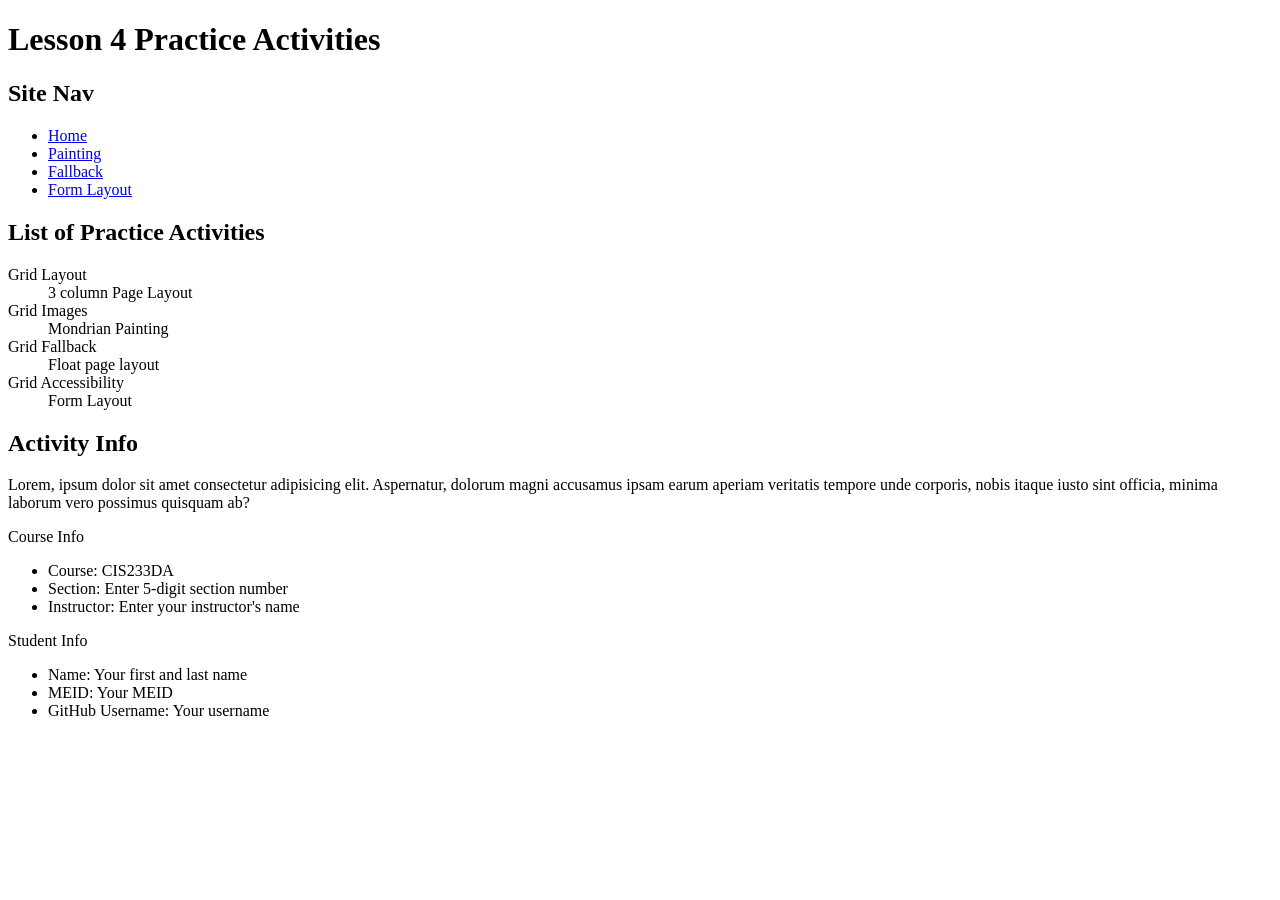
<file: index.html>
<!DOCTYPE html>
<html lang="en">
<head>
  <meta charset="UTF-8">
  <meta http-equiv="X-UA-Compatible" content="IE=edge">
  <meta name="viewport" content="width=device-width, initial-scale=1.0">
  <!-- Update the metadata with your information -->
  <title>Add Title</title> 
  <meta name="author" content="Student Name">
  <meta name="description" content="Add description">
  <meta name="keywords" content="Add keywords">
  <link href="./css/main.css" rel="stylesheet">
  
</head>
<body>
  <header>
    <h1>Lesson 4 Practice Activities</h1>
  </header>
  <section class="column left">
    <h2>Site Nav</h2>
    <nav>
      <ul>
        <li><a href="./index.html" class="active">Home</a></li>
        <li><a href="./grid-images/mondrian-painting.html">Painting</a></li>
        <li><a href="./grid-fallbacks/column-fallback.html">Fallback</a></li>
        <li><a href="./grid-accessibility/form-layout.html">Form Layout</a></li>
      </ul>
    </nav>
  </section>
  <main>
    <h2>List of Practice Activities</h2>
    <dl>
      <dt>Grid Layout</dt>
      <dd>3 column Page Layout</dd>
      <dt>Grid Images</dt>
      <dd>Mondrian Painting</dd>
      <dt>Grid Fallback</dt>
      <dd>Float page layout</dd>
      <dt>Grid Accessibility</dt>
      <dd>Form Layout</dd>
    </dl>
  </main>
  <aside class="column right">
    <h2>Activity Info</h2>
    <p>Lorem, ipsum dolor sit amet consectetur adipisicing elit. Aspernatur, dolorum magni accusamus ipsam earum aperiam veritatis tempore unde corporis, nobis itaque iusto sint officia, minima laborum vero possimus quisquam ab?</p>
  </aside>
  <footer>
    <div class="student-card">
      <p>Course Info</p>
      <ul>
        <li>Course: CIS233DA</li>
        <li>Section: Enter 5-digit section number</li>
        <li>Instructor: Enter your instructor's name</li>
      </ul>
    </div>
    <div class="student-card">
      <p>Student Info</p>
      <ul>
        <li>Name: Your first and last name</li>
        <li>MEID: Your MEID</li>
        <li>GitHub Username: Your username</li>
      </ul>
    </div>
  </footer>
</body>
</html>
</file>
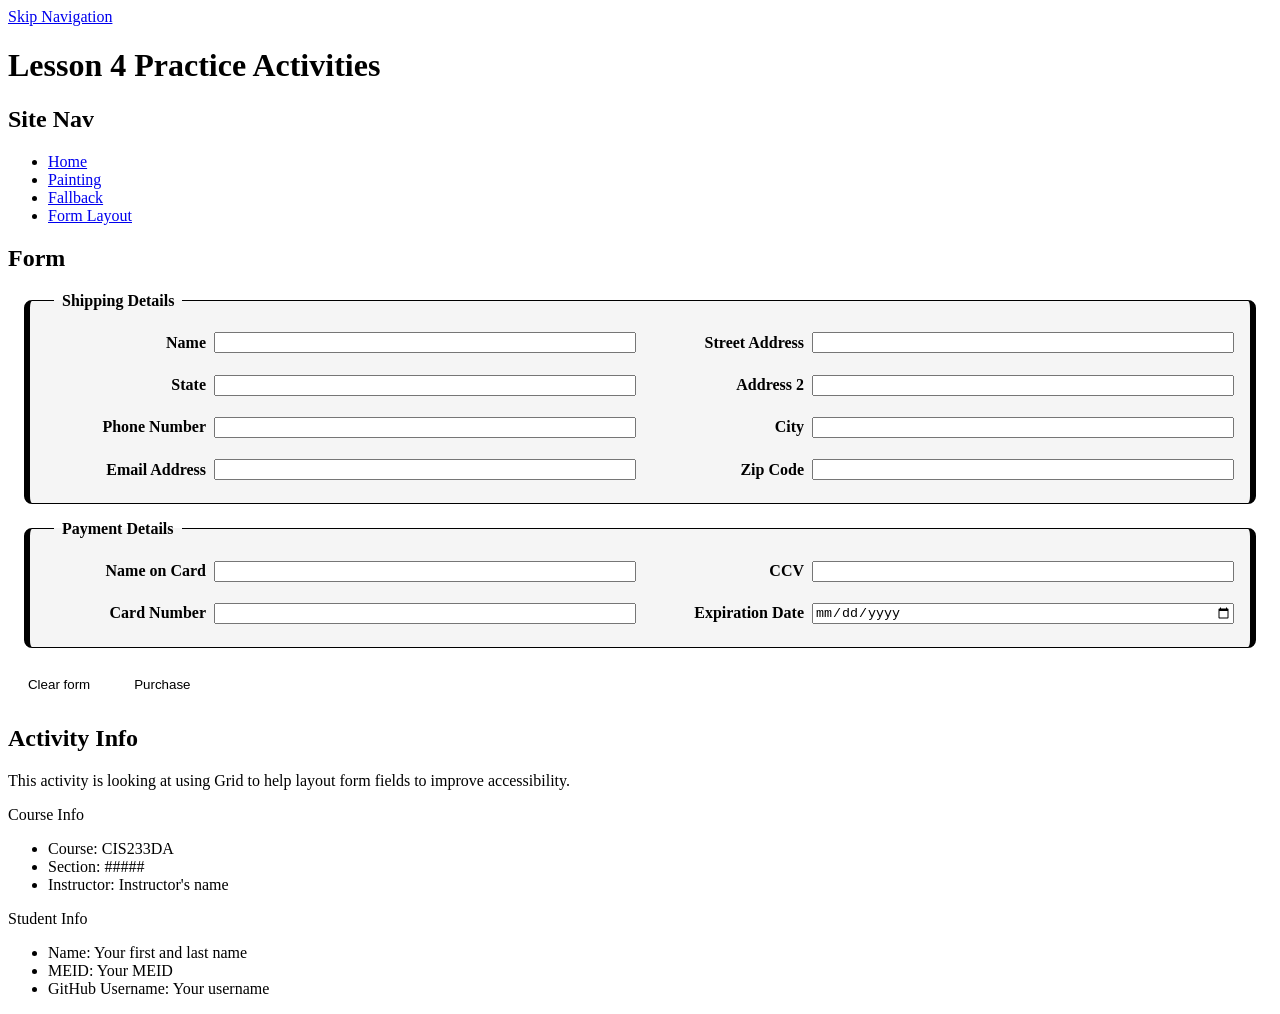
<file: grid-accessibility/form-layout.html>
<!DOCTYPE html>
<html lang="en">
<head>
  <meta charset="UTF-8">
  <meta http-equiv="X-UA-Compatible" content="IE=edge">
  <meta name="viewport" content="width=device-width, initial-scale=1.0">
  <!-- Update the metadata with your information -->
  <title>Add Title</title> 
  <meta name="author" content="Student Name">
  <meta name="description" content="Add description">
  <meta name="keywords" content="Add keywords">
  <link href="../css/main.css" rel="stylesheet">
  <link href="form.css" rel="stylesheet">
</head>
<body>
  <header>
    <div id="skip">
      <a href="#maincontent">Skip Navigation</a>
    </div>
    <h1>Lesson 4 Practice Activities</h1>
  </header>
  <section class="column left">
    <h2>Site Nav</h2>
    <nav>
      <ul>
        <li><a href="./index.html" class="active">Home</a></li>
        <li><a href="./grid-images/mondrian-painting.html">Painting</a></li>
        <li><a href="./grid-fallbacks/column-fallback.html">Fallback</a></li>
        <li><a href="./grid-accessibility/form-layout.html">Form Layout</a></li>
      </ul>
    </nav>
  </section>
  <main id="maincontent">
    <h2>Form</h2>
    <form action="https://secure.riosalado.edu/cis-course-resources/postscript.aspx" method="POST">
      <fieldset>
        <legend>Shipping Details</legend>
        <label for="name">Name</label>
        <input type="text" name="fullname" id="name" required>
        <label for="address1" class="group-right">Street Address</label>
        <input type="text" name="address1" id="address1" required class="group-right">
        <label for="address2" class="group-right">Address 2</label>
        <input type="text" name="address2" id="address2" class="group-right">
        <label for="city" class="group-right">City</label>
        <input type="text" name="city" id="city" required class="group-right">
        <label for="state" class="state">State</label>
        <input list="state-list" id="state" name="state" required class="state">
        <label for="zip" class="group-right">Zip Code</label>
        <input type="text" name="zip" id="zip" required pattern="^(?(^00000(|-0000))|(\d{5}(|-\d{4})))$" class="group-right">
        <label for="phone" class="phone">Phone Number</label>
        <input type="tel" name="phone" id="phone" required class="phone">
        <label for="email" class="email">Email Address</label>
        <input type="email" name="email" id="email" required class="email">
      </fieldset>
      <fieldset>
        <legend>Payment Details</legend>
        <label for="cardname">Name on Card</label>
        <input type="text" name="cardname" id="cardname" required>
        <label for="cardnumber">Card Number</label>
        <input type="text" name="cardnumber" id="cardnumber" required pattern="^[0-9- ]{13,19}$">
        <label for="cardexpire" class="group-right">Expiration Date</label>
        <input type="date" name="cardexpire" id="cardexpire" required class="group-right">
        <label for="cardccv" class="group-right ccv">CCV</label>
        <input type="text" name="cardccv" id="cardccv" required class="group-right ccv">
      </fieldset>
      <button type="reset">Clear form</button>
      <button type="submit">Purchase</button>
      <datalist id="state-list">
        <option value="AL">AL</option>
        <option value="AK">AK</option>
        <option value="AZ">AZ</option>
        <option value="AR">AR</option>
        <option value="CA">CA</option>
        <option value="CO">CO</option>
        <option value="CT">CT</option>
        <option value="DE">DE</option>
        <option value="DC">DC</option>
        <option value="FL">FL</option>
        <option value="GA">GA</option>
        <option value="HI">HI</option>
        <option value="ID">ID</option>
        <option value="IL">IL</option>
        <option value="IN">IN</option>
        <option value="IA">IA</option>
        <option value="KS">KS</option>
        <option value="KY">KY</option>
        <option value="LA">LA</option>
        <option value="ME">ME</option>
        <option value="MD">MD</option>
        <option value="MA">MA</option>
        <option value="MI">MI</option>
        <option value="MN">MN</option>
        <option value="MS">MS</option>
        <option value="MO">MO</option>
        <option value="MT">MT</option>
        <option value="NE">NE</option>
        <option value="NV">NV</option>
        <option value="NH">NH</option>
        <option value="NJ">NJ</option>
        <option value="NM">NM</option>
        <option value="NY">NY</option>
        <option value="NC">NC</option>
        <option value="ND">ND</option>
        <option value="OH">OH</option>
        <option value="OK">OK</option>
        <option value="OR">OR</option>
        <option value="PA">PA</option>
        <option value="RI">RI</option>
        <option value="SC">SC</option>
        <option value="SD">SD</option>
        <option value="TN">TN</option>
        <option value="TX">TX</option>
        <option value="UT">UT</option>
        <option value="VT">VT</option>
        <option value="VA">VA</option>
        <option value="WA">WA</option>
        <option value="WV">WV</option>
        <option value="WI">WI</option>
        <option value="WY">WY</option>
      </datalist>
    </form>
  </main>
  <aside class="column right">
    <h2>Activity Info</h2>
    <p>This activity is looking at using Grid to help layout form fields to improve accessibility.</p>
  </aside>
  <footer>
    <div class="student-card">
      <p>Course Info</p>
      <ul>
        <li>Course: CIS233DA</li>
        <li>Section: #####</li>
        <li>Instructor: Instructor's name</li>
      </ul>
    </div>
    <div class="student-card">
      <p>Student Info</p>
      <ul>
        <li>Name: Your first and last name</li>
        <li>MEID: Your MEID</li>
        <li>GitHub Username: Your username</li>
      </ul>
    </div>
  </footer>
</body>
</html>
</file>
<file: css/main.css>
/*
  Student Name:
  Course:
  Instructor:
*/
</file>
<file: grid-accessibility/form.css>
@import url('https://fonts.googleapis.com/css2?family=Arvo:ital,wght@0,400;0,700;1,400;1,700&family=Open+Sans:ital,wght@0,300;0,400;0,600;0,700;1,300;1,400;1,600;1,700&display=swap');

/* This file is used to style the form for the accessibility activity */
/* The styles create a bad accessibility experience for keyboard users.
You will need to review the styles and make changes */

/* Form styles */
fieldset {
  display: grid;
  grid-template-columns: repeat(2, 20ch 1fr);
  grid-auto-rows: max-content;
  gap: .5em;
  padding: 1em;
  border-radius: .5em;
  border-style: solid;
  border-width: 1px 6px;
  border-color: var(--main-color-800);
  box-shadow: 2px 2px 5px var(--shadow-color-600);
  background-color: whitesmoke;
  margin: 1em;
}
legend {
  margin-left: .5em;
  padding: 0 .5em;
  font-weight: 700;
  border-left: 3px solid var(--main-color-800);
  border-radius: .5em;
  background-color: var(--main-color-200);
}
label {
  justify-self: end;
  font-weight: bolder;
  grid-column: 1;
}
label, input {
  margin: .5em 0;
}
input {
  grid-column: 2;
}
label.group-right {
  grid-column: 3;
}
input.group-right {
  grid-column: 4;
}
.state {
  grid-row: 2;
}
.ccv {
  grid-row: 1;
}
.expire {
  grid-row: 2;
}
.phone {
  grid-row: 3;
}
.email {
  grid-row: 4;
}
button {
  padding: .5em 1em;
  margin: .5em;
  background-color: var(--main-color-800);
  border: 1px solid var(--accent-color-400);
  color: var(--main-color-200);
}
button:hover, button:focus {
  background-color: var(--main-color-300);
  color: var(--main-color-800);
  border-color: var(--main-color-800);
}
button[type="reset"] {
  grid-column: 2;
  grid-row: 2;
}
button[type="submit"] {
  grid-column: 3;
  grid-row: 2;
}
/* End Form styles */
</file>
